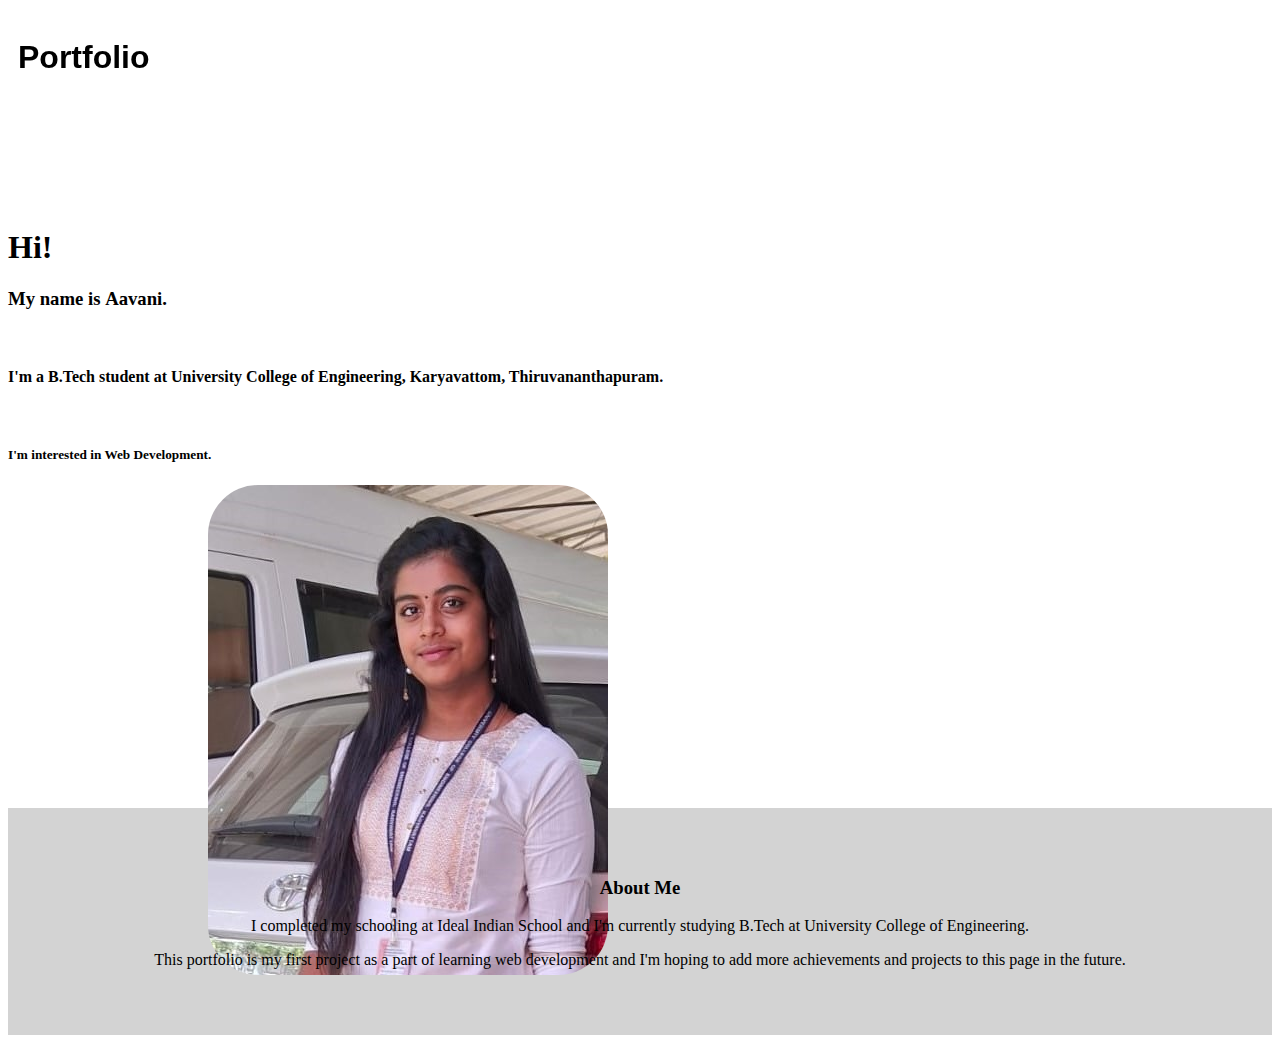
<file: PersonalWebsite/index.html>
<!doctype html>
<html lang="en">
  <head>
    <meta charset="utf-8">
    <meta name="viewport" content="width=device-width, initial-scale=1">
    <title>Aavani</title>
    <link href="https://cdn.jsdelivr.net/npm/bootstrap@5.3.2/dist/css/bootstrap.min.css" rel="stylesheet" integrity="sha384-T3c6CoIi6uLrA9TneNEoa7RxnatzjcDSCmG1MXxSR1GAsXEV/Dwwykc2MPK8M2HN" crossorigin="anonymous">
    <link rel="stylesheet" href="styles.css">
  </head>
  <body>
    <section class="top">
    <header style="position: fixed; width: 100%;">
      <nav class="navbar bg-secondary-subtle text-emphasis-info" style="padding: 10px;">
        <div class="container-fluid">
          <span class="navbar-brand mb-0 h1" style="font-family: 'Lucida Sans', 'Lucida Sans Regular', 'Lucida Grande', 'Lucida Sans Unicode', Geneva, Verdana, sans-serif;"><h1>Portfolio</h1></span>
        </div>
      </nav>
    </header>
    </section>

    <section class="main">
        <div class="container" id="maincont">
            <div class="row">
                <div class="col-12 col-sm-6 col-md-6" id="textmain">
                    <h1>Hi!</h1>
                    <h3>My name is <b>Aavani</b>.</h3>
                    <br>
                    <h4>I'm a B.Tech student at University College of Engineering, Karyavattom, Thiruvananthapuram.</h4>
                    <br>
                    <h5>I'm interested in Web Development.</h5>
                </div>

                <div class="col-12 col-sm-6 col-md-6" id="pic">
                    <div class="imagg">
                        <img src="img.avani.jpg" alt="image">
                    </div>
                </div>
            </div>
        </div>
    </section>

    <section class="about">
        <div class="container" id="aboutcont">
            <h3>About Me</h3>
            <p>I completed my schooling at Ideal Indian School and I'm currently studying B.Tech at University College of Engineering.</p>
            <p>This portfolio is my first project as a part of learning web development and I'm hoping to add more achievements and projects to this page in the future.</p>
        </div>
    </section>


    <script src="https://cdn.jsdelivr.net/npm/bootstrap@5.3.2/dist/js/bootstrap.bundle.min.js" integrity="sha384-C6RzsynM9kWDrMNeT87bh95OGNyZPhcTNXj1NW7RuBCsyN/o0jlpcV8Qyq46cDfL" crossorigin="anonymous"></script>
    <script src="https://cdn.jsdelivr.net/npm/@popperjs/core@2.11.8/dist/umd/popper.min.js" integrity="sha384-I7E8VVD/ismYTF4hNIPjVp/Zjvgyol6VFvRkX/vR+Vc4jQkC+hVqc2pM8ODewa9r" crossorigin="anonymous"></script>
    <script src="https://cdn.jsdelivr.net/npm/bootstrap@5.3.2/dist/js/bootstrap.min.js" integrity="sha384-BBtl+eGJRgqQAUMxJ7pMwbEyER4l1g+O15P+16Ep7Q9Q+zqX6gSbd85u4mG4QzX+" crossorigin="anonymous"></script>

  </body>
</html>
</file>
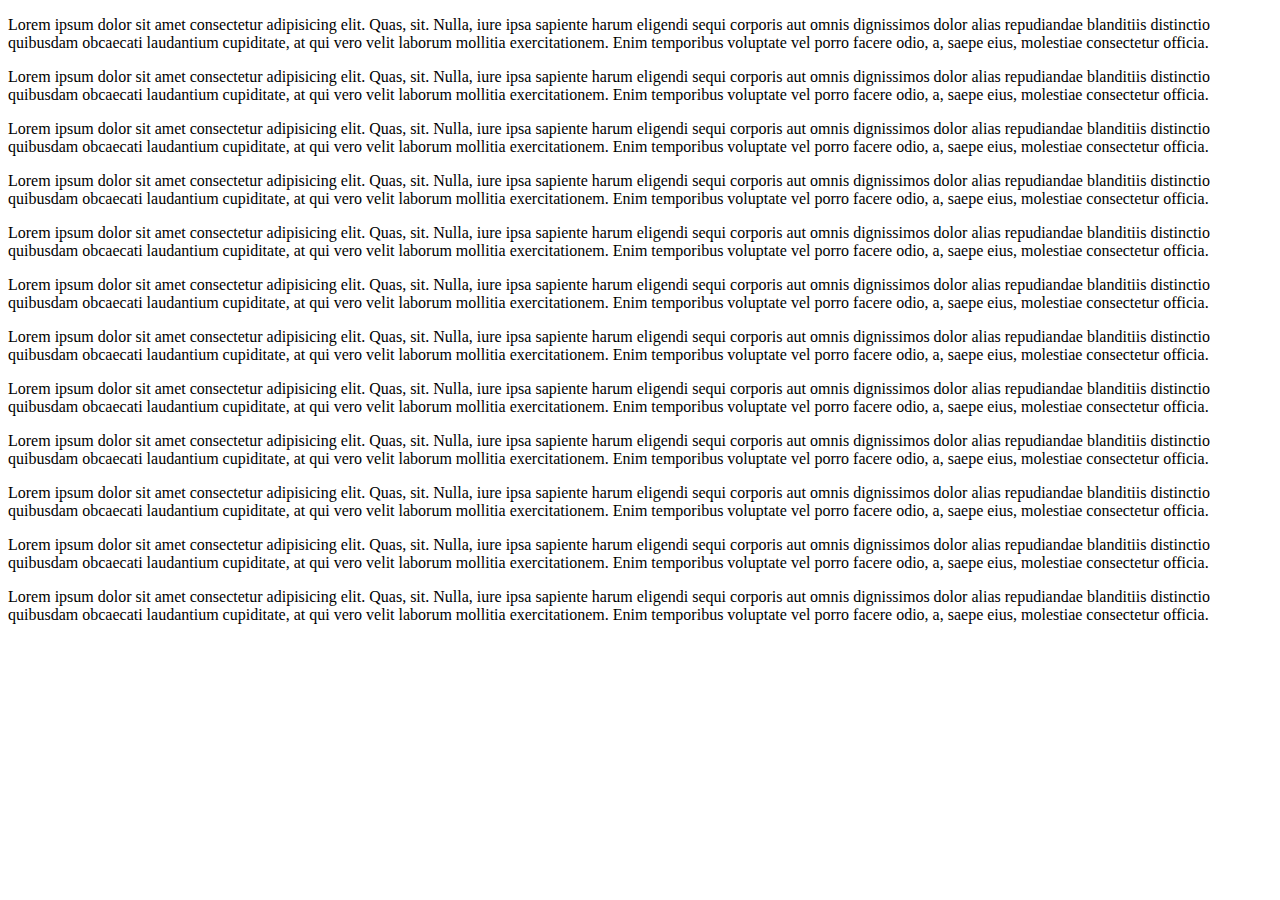
<file: Bootstrap/Task 1/Task1.html>
<!doctype html>
<html lang="en">
  <head>
    <meta charset="utf-8">
    <meta name="viewport" content="width=device-width, initial-scale=1">
    <title>Task 1</title>
    <link href="https://cdn.jsdelivr.net/npm/bootstrap@5.3.2/dist/css/bootstrap.min.css" rel="stylesheet" integrity="sha384-T3c6CoIi6uLrA9TneNEoa7RxnatzjcDSCmG1MXxSR1GAsXEV/Dwwykc2MPK8M2HN" crossorigin="anonymous">
  </head>
  <body>

    <div class="row">

        <div class="col-6 col-sm-6 col-md-4 col-lg-3 col-xl-3 text-white bg-info">
            <p>Lorem ipsum dolor sit amet consectetur adipisicing elit. Quas, sit. Nulla, iure ipsa sapiente harum eligendi sequi corporis aut omnis dignissimos dolor alias repudiandae blanditiis distinctio quibusdam obcaecati laudantium cupiditate, at qui vero velit laborum mollitia exercitationem. Enim temporibus voluptate vel porro facere odio, a, saepe eius, molestiae consectetur officia.</p>
        </div>
        <div class="col-6 col-sm-6 col-md-4 col-lg-3 col-xl-3 text-white bg-info">
            <p>Lorem ipsum dolor sit amet consectetur adipisicing elit. Quas, sit. Nulla, iure ipsa sapiente harum eligendi sequi corporis aut omnis dignissimos dolor alias repudiandae blanditiis distinctio quibusdam obcaecati laudantium cupiditate, at qui vero velit laborum mollitia exercitationem. Enim temporibus voluptate vel porro facere odio, a, saepe eius, molestiae consectetur officia.</p>
        </div>
        <div class="col-6 col-sm-6 col-md-4 col-lg-3 col-xl-3 text-white bg-info">
            <p>Lorem ipsum dolor sit amet consectetur adipisicing elit. Quas, sit. Nulla, iure ipsa sapiente harum eligendi sequi corporis aut omnis dignissimos dolor alias repudiandae blanditiis distinctio quibusdam obcaecati laudantium cupiditate, at qui vero velit laborum mollitia exercitationem. Enim temporibus voluptate vel porro facere odio, a, saepe eius, molestiae consectetur officia.</p>
        </div>
        <div class="col-6 col-sm-6 col-md-4 col-lg-3 col-xl-3 text-white bg-info">
            <p>Lorem ipsum dolor sit amet consectetur adipisicing elit. Quas, sit. Nulla, iure ipsa sapiente harum eligendi sequi corporis aut omnis dignissimos dolor alias repudiandae blanditiis distinctio quibusdam obcaecati laudantium cupiditate, at qui vero velit laborum mollitia exercitationem. Enim temporibus voluptate vel porro facere odio, a, saepe eius, molestiae consectetur officia.</p>
        </div>
        <div class="col-6 col-sm-6 col-md-4 col-lg-3 col-xl-3 text-white bg-danger">
            <p>Lorem ipsum dolor sit amet consectetur adipisicing elit. Quas, sit. Nulla, iure ipsa sapiente harum eligendi sequi corporis aut omnis dignissimos dolor alias repudiandae blanditiis distinctio quibusdam obcaecati laudantium cupiditate, at qui vero velit laborum mollitia exercitationem. Enim temporibus voluptate vel porro facere odio, a, saepe eius, molestiae consectetur officia.</p>
        </div>
        <div class="col-6 col-sm-6 col-md-4 col-lg-3 col-xl-3 text-white bg-danger">
            <p>Lorem ipsum dolor sit amet consectetur adipisicing elit. Quas, sit. Nulla, iure ipsa sapiente harum eligendi sequi corporis aut omnis dignissimos dolor alias repudiandae blanditiis distinctio quibusdam obcaecati laudantium cupiditate, at qui vero velit laborum mollitia exercitationem. Enim temporibus voluptate vel porro facere odio, a, saepe eius, molestiae consectetur officia.</p>
        </div>
        <div class="col-6 col-sm-6 col-md-4 col-lg-3 col-xl-3 text-white bg-danger">
            <p>Lorem ipsum dolor sit amet consectetur adipisicing elit. Quas, sit. Nulla, iure ipsa sapiente harum eligendi sequi corporis aut omnis dignissimos dolor alias repudiandae blanditiis distinctio quibusdam obcaecati laudantium cupiditate, at qui vero velit laborum mollitia exercitationem. Enim temporibus voluptate vel porro facere odio, a, saepe eius, molestiae consectetur officia.</p>
        </div>
        <div class="col-6 col-sm-6 col-md-4 col-lg-3 col-xl-3 text-white bg-danger">
            <p>Lorem ipsum dolor sit amet consectetur adipisicing elit. Quas, sit. Nulla, iure ipsa sapiente harum eligendi sequi corporis aut omnis dignissimos dolor alias repudiandae blanditiis distinctio quibusdam obcaecati laudantium cupiditate, at qui vero velit laborum mollitia exercitationem. Enim temporibus voluptate vel porro facere odio, a, saepe eius, molestiae consectetur officia.</p>
        </div>
        <div class="col-6 col-sm-6 col-md-4 col-lg-3 col-xl-3 text-white bg-success">
            <p>Lorem ipsum dolor sit amet consectetur adipisicing elit. Quas, sit. Nulla, iure ipsa sapiente harum eligendi sequi corporis aut omnis dignissimos dolor alias repudiandae blanditiis distinctio quibusdam obcaecati laudantium cupiditate, at qui vero velit laborum mollitia exercitationem. Enim temporibus voluptate vel porro facere odio, a, saepe eius, molestiae consectetur officia.</p>
        </div>
        <div class="col-6 col-sm-6 col-md-4 col-lg-3 col-xl-3 text-white bg-success">
            <p>Lorem ipsum dolor sit amet consectetur adipisicing elit. Quas, sit. Nulla, iure ipsa sapiente harum eligendi sequi corporis aut omnis dignissimos dolor alias repudiandae blanditiis distinctio quibusdam obcaecati laudantium cupiditate, at qui vero velit laborum mollitia exercitationem. Enim temporibus voluptate vel porro facere odio, a, saepe eius, molestiae consectetur officia.</p>
        </div>
        <div class="col-6 col-sm-6 col-md-4 col-lg-3 col-xl-3 text-white bg-success">
            <p>Lorem ipsum dolor sit amet consectetur adipisicing elit. Quas, sit. Nulla, iure ipsa sapiente harum eligendi sequi corporis aut omnis dignissimos dolor alias repudiandae blanditiis distinctio quibusdam obcaecati laudantium cupiditate, at qui vero velit laborum mollitia exercitationem. Enim temporibus voluptate vel porro facere odio, a, saepe eius, molestiae consectetur officia.</p>
        </div>
        <div class="col-6 col-sm-6 col-md-4 col-lg-3 col-xl-3 text-white bg-success">
            <p>Lorem ipsum dolor sit amet consectetur adipisicing elit. Quas, sit. Nulla, iure ipsa sapiente harum eligendi sequi corporis aut omnis dignissimos dolor alias repudiandae blanditiis distinctio quibusdam obcaecati laudantium cupiditate, at qui vero velit laborum mollitia exercitationem. Enim temporibus voluptate vel porro facere odio, a, saepe eius, molestiae consectetur officia.</p>
        </div>

    </div>

    <script src="https://cdn.jsdelivr.net/npm/bootstrap@5.3.2/dist/js/bootstrap.bundle.min.js" integrity="sha384-C6RzsynM9kWDrMNeT87bh95OGNyZPhcTNXj1NW7RuBCsyN/o0jlpcV8Qyq46cDfL" crossorigin="anonymous"></script>
  </body>
</html>
</file>
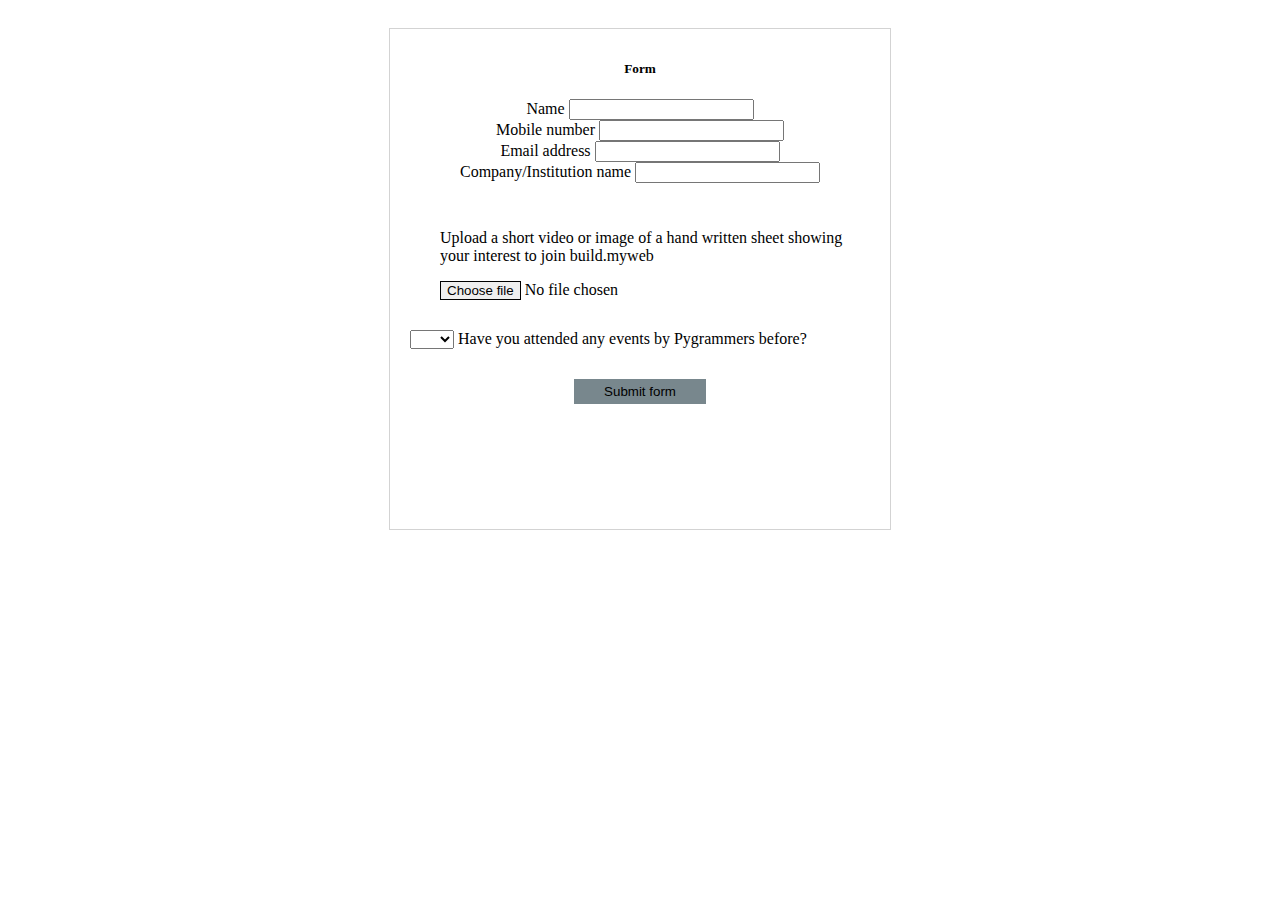
<file: Bootstrap/Task 4/Task4.html>
<!doctype html>
<html lang="en">
  <head>
    <meta charset="utf-8">
    <meta name="viewport" content="width=device-width, initial-scale=1">
    <title>Task 4</title>
    <link href="https://cdn.jsdelivr.net/npm/bootstrap@5.3.2/dist/css/bootstrap.min.css" rel="stylesheet" integrity="sha384-T3c6CoIi6uLrA9TneNEoa7RxnatzjcDSCmG1MXxSR1GAsXEV/Dwwykc2MPK8M2HN" crossorigin="anonymous">
    <link rel="stylesheet" href="styles.css">
  </head>
  <body>

    <div class="main">
        <div class="fill">
            <h5>Form</h5>
            <div class="mb-3">
                <label for="formGroupExampleInput" class="form-label">Name</label>
                <input type="text" class="form-control" id="formGroupExampleInput">
            </div>
            <div class="mb-3">
                <label for="formGroupExampleInput2" class="form-label">Mobile number</label>
                <input type="text" class="form-control" id="formGroupExampleInput2">
            </div>
            <div class="mb-3">
                <label for="formGroupExampleInput" class="form-label">Email address</label>
                <input type="text" class="form-control" id="formGroupExampleInput">
            </div>
            <div class="mb-3">
                <label for="formGroupExampleInput2" class="form-label">Company/Institution name</label>
                <input type="text" class="form-control" id="formGroupExampleInput2">
            </div>
        </div>
        <div class="choose">
            <p class="text-secondary">Upload a short video or image of a hand written sheet showing your interest to join build.myweb</p>
            <button>Choose file</button>
            No file chosen
        </div>
        <div class="form-floating">
            <select class="form-select" id="floatingSelect" aria-label="Floating label select example">
              <option selected disabled value=""></option>
              <option value="1">Yes</option>
              <option value="2">No</option>
            </select>
            <label class="text-secondary" for="floatingSelect">Have you attended any events by Pygrammers before?</label>
        </div>
        <div class="smt">
            <button class="submit" type="submit" class="btn btn-primary">Submit form</button>
        </div>
    </div>
    <script src="https://cdn.jsdelivr.net/npm/bootstrap@5.3.2/dist/js/bootstrap.bundle.min.js" integrity="sha384-C6RzsynM9kWDrMNeT87bh95OGNyZPhcTNXj1NW7RuBCsyN/o0jlpcV8Qyq46cDfL" crossorigin="anonymous"></script>
    <script src="https://cdn.jsdelivr.net/npm/@popperjs/core@2.11.8/dist/umd/popper.min.js" integrity="sha384-I7E8VVD/ismYTF4hNIPjVp/Zjvgyol6VFvRkX/vR+Vc4jQkC+hVqc2pM8ODewa9r" crossorigin="anonymous"></script>
    <script src="https://cdn.jsdelivr.net/npm/bootstrap@5.3.2/dist/js/bootstrap.min.js" integrity="sha384-BBtl+eGJRgqQAUMxJ7pMwbEyER4l1g+O15P+16Ep7Q9Q+zqX6gSbd85u4mG4QzX+" crossorigin="anonymous"></script>

</body>
</html>
</file>
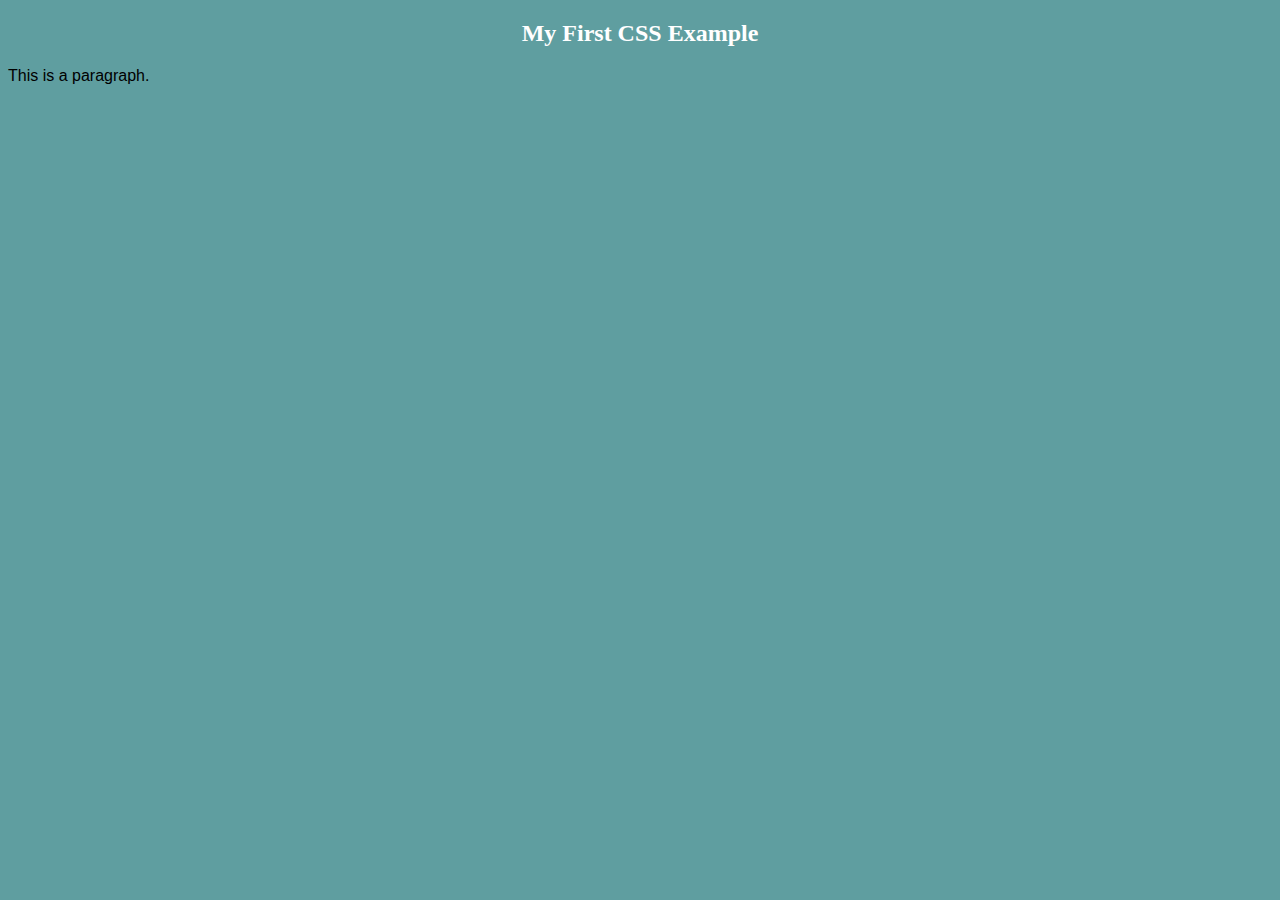
<file: CSS/Task 1/Task1.html>
<!DOCTYPE html>
<html lang="en">
<head>
    <meta charset="UTF-8">
    <meta name="viewport" content="width=device-width, initial-scale=1.0">
    <title>Task 1</title>
    <link rel="stylesheet" href="styles.css">
</head>
<body>
    <h2>My First CSS Example</h2>
    <p>This is a paragraph.</p>
</body>
</html>
</file>
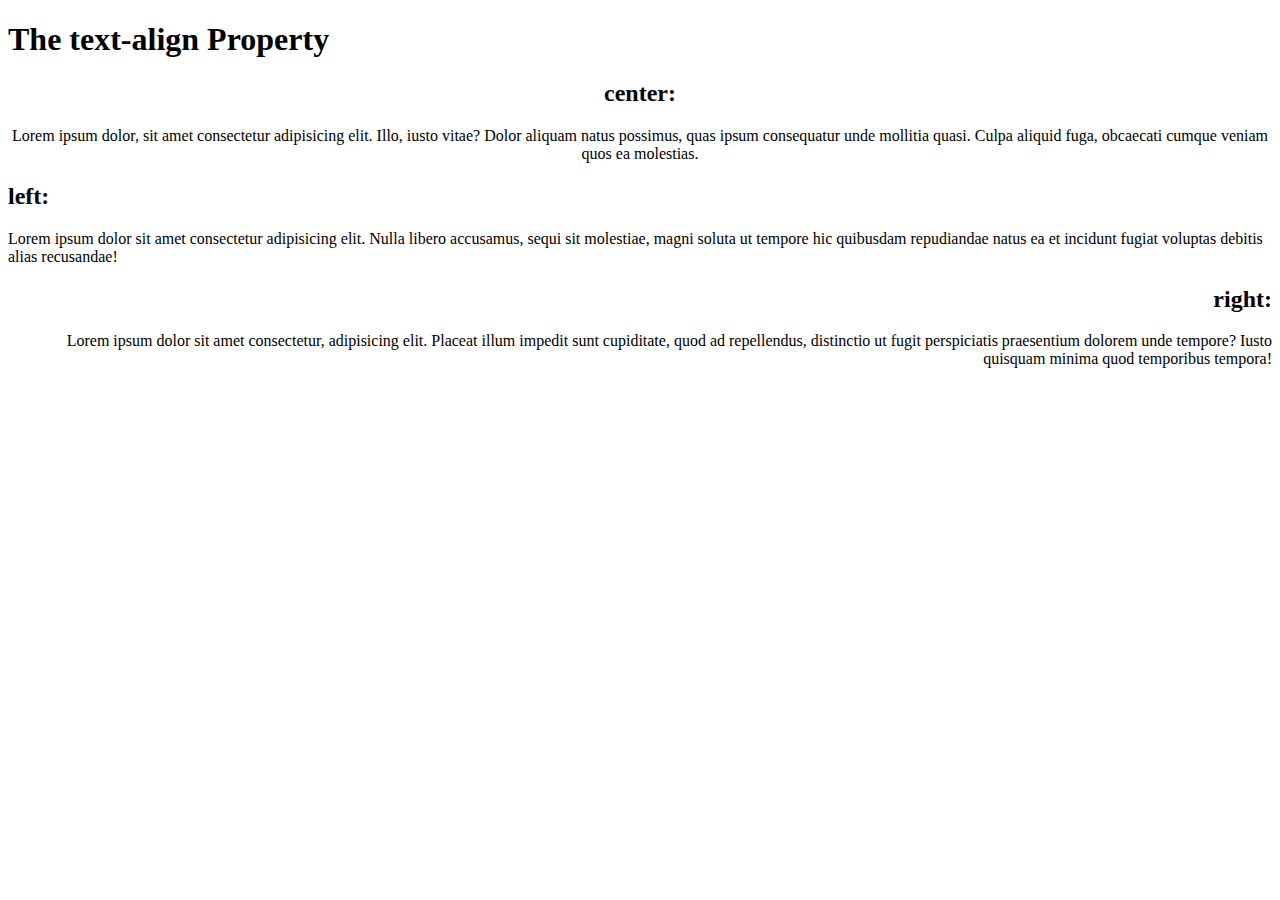
<file: CSS/Task 10/Task10.html>
<!DOCTYPE html>
<html lang="en">
<head>
    <meta charset="UTF-8">
    <meta name="viewport" content="width=device-width, initial-scale=1.0">
    <title>Task 10</title>
    <link rel="stylesheet" href="styles.css">
</head>
<body>
    <h1>The text-align Property</h1>
    <div class="div1">
        <h2>center:</h2>
        <p>Lorem ipsum dolor, sit amet consectetur adipisicing elit. Illo, iusto vitae? Dolor aliquam natus possimus, quas ipsum consequatur unde mollitia quasi. Culpa aliquid fuga, obcaecati cumque veniam quos ea molestias.</p>
    </div>
    <div class="div2">
        <h2>left:</h2>
        <p>Lorem ipsum dolor sit amet consectetur adipisicing elit. Nulla libero accusamus, sequi sit molestiae, magni soluta ut tempore hic quibusdam repudiandae natus ea et incidunt fugiat voluptas debitis alias recusandae!</p>
    </div>
    <div class="div3">
        <h2>right:</h2>
        <p>Lorem ipsum dolor sit amet consectetur, adipisicing elit. Placeat illum impedit sunt cupiditate, quod ad repellendus, distinctio ut fugit perspiciatis praesentium dolorem unde tempore? Iusto quisquam minima quod temporibus tempora!</p>
    </div>
</body>
</html>
</file>
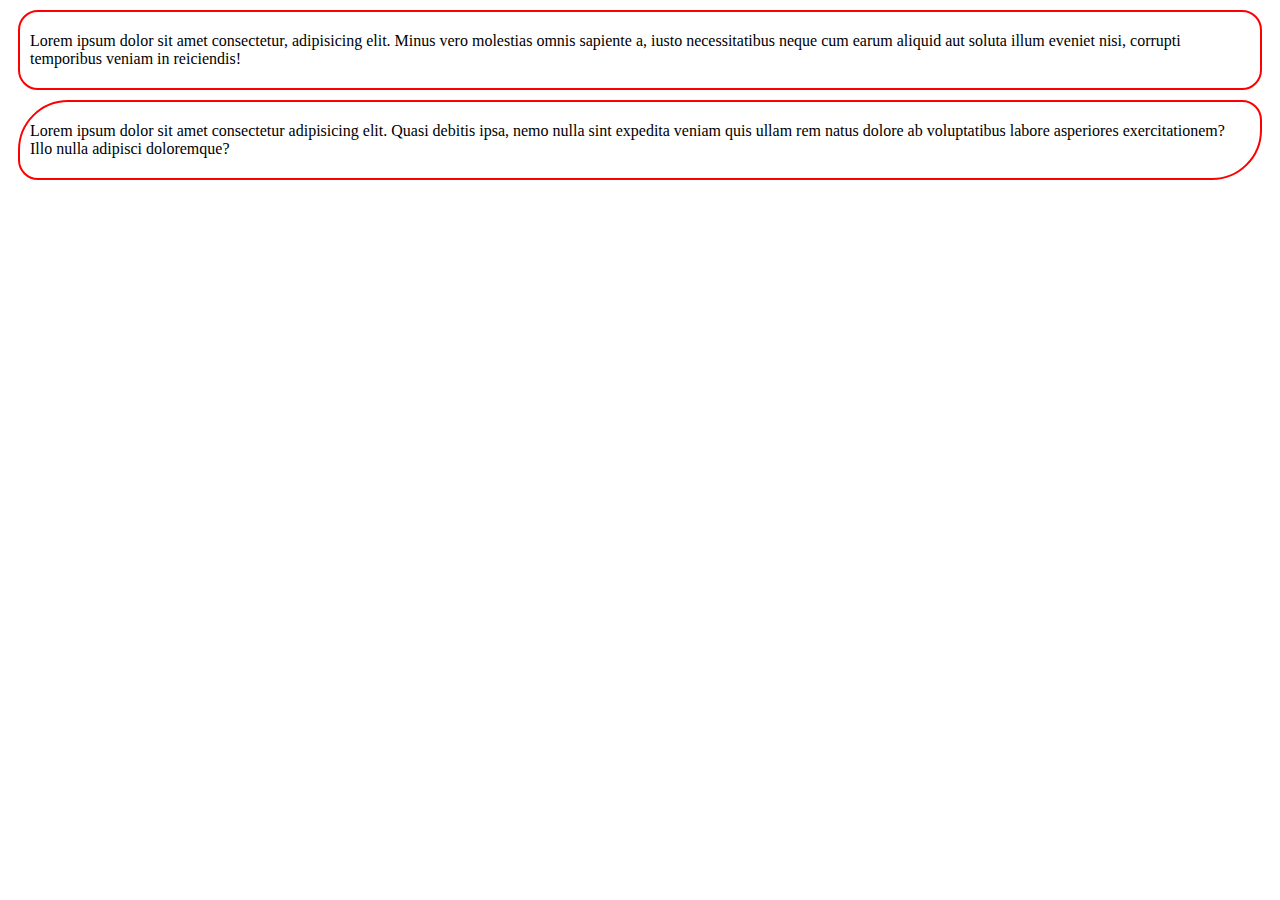
<file: CSS/Task 11/Task11.html>
<!DOCTYPE html>
<html lang="en">
<head>
    <meta charset="UTF-8">
    <meta name="viewport" content="width=device-width, initial-scale=1.0">
    <title>Task 11</title>
    <link rel="stylesheet" href="styles.css">
</head>
<body>
    <div class="div1">
        Lorem ipsum dolor sit amet consectetur, adipisicing elit. Minus vero molestias omnis sapiente a, iusto necessitatibus neque cum earum aliquid aut soluta illum eveniet nisi, corrupti temporibus veniam in reiciendis!
    </div>
    <div class="div2">
        Lorem ipsum dolor sit amet consectetur adipisicing elit. Quasi debitis ipsa, nemo nulla sint expedita veniam quis ullam rem natus dolore ab voluptatibus labore asperiores exercitationem? Illo nulla adipisci doloremque?
    </div>
</body>
</html>
</file>
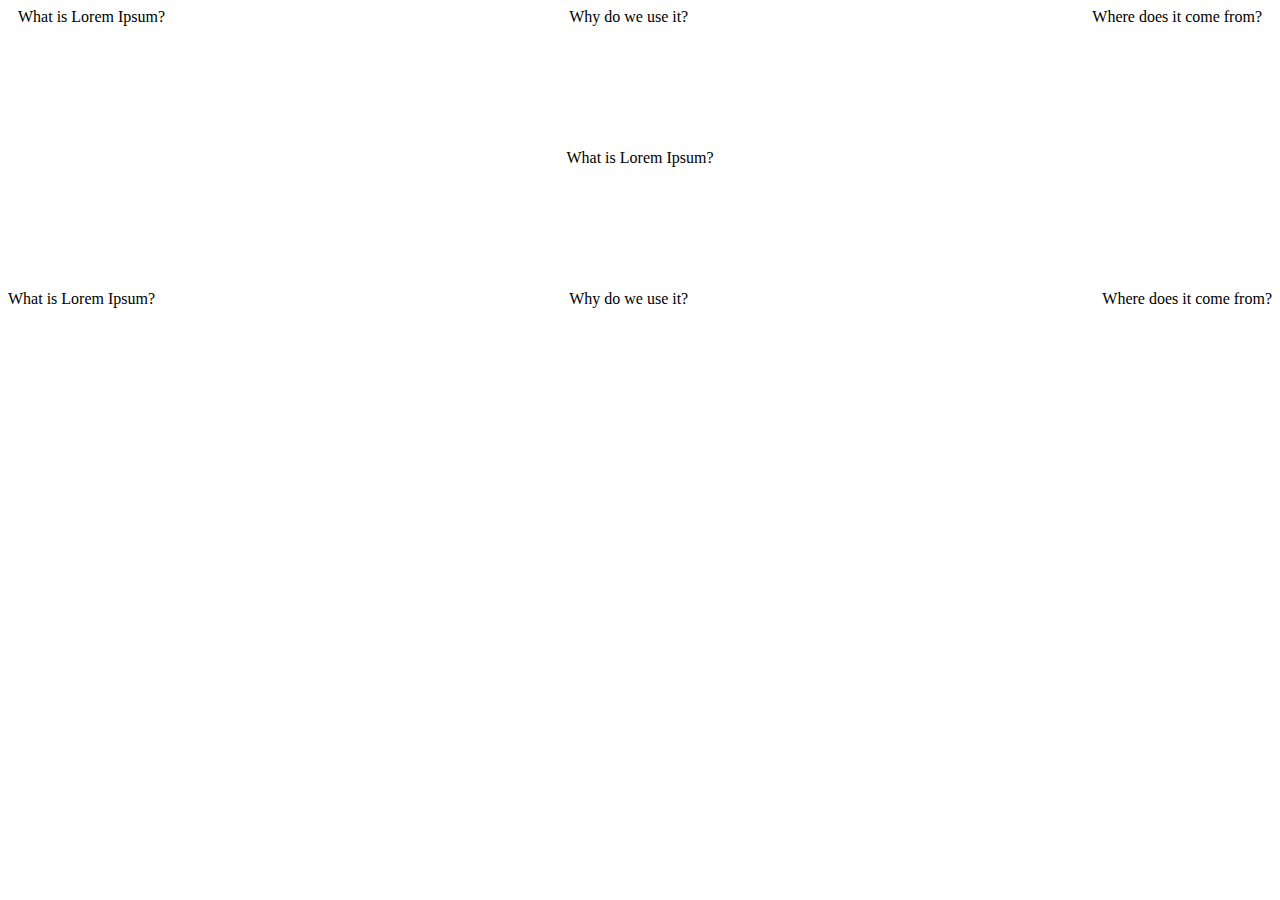
<file: CSS/Task 12/Task12.html>
<!DOCTYPE html>
<html lang="en">
<head>
    <meta charset="UTF-8">
    <meta name="viewport" content="width=device-width, initial-scale=1.0">
    <title>Task 12</title>
    <link rel="stylesheet" href="styles.css">
</head>
<body>
    <div class="parent">

        <div class="l1">
            <div>
                What is Lorem Ipsum?
            </div>
            <div>
                Why do we use it?
            </div>
            <div>
                Where does it come from?
            </div>
        </div>

        <div class="l2">
                What is Lorem Ipsum?
        </div>

        <div class="l3">
            <div>
                What is Lorem Ipsum?
            </div>
            <div>
                Why do we use it?
            </div>
            <div>
                Where does it come from?
            </div>
        </div>

    </div>
</body>
</html>
</file>
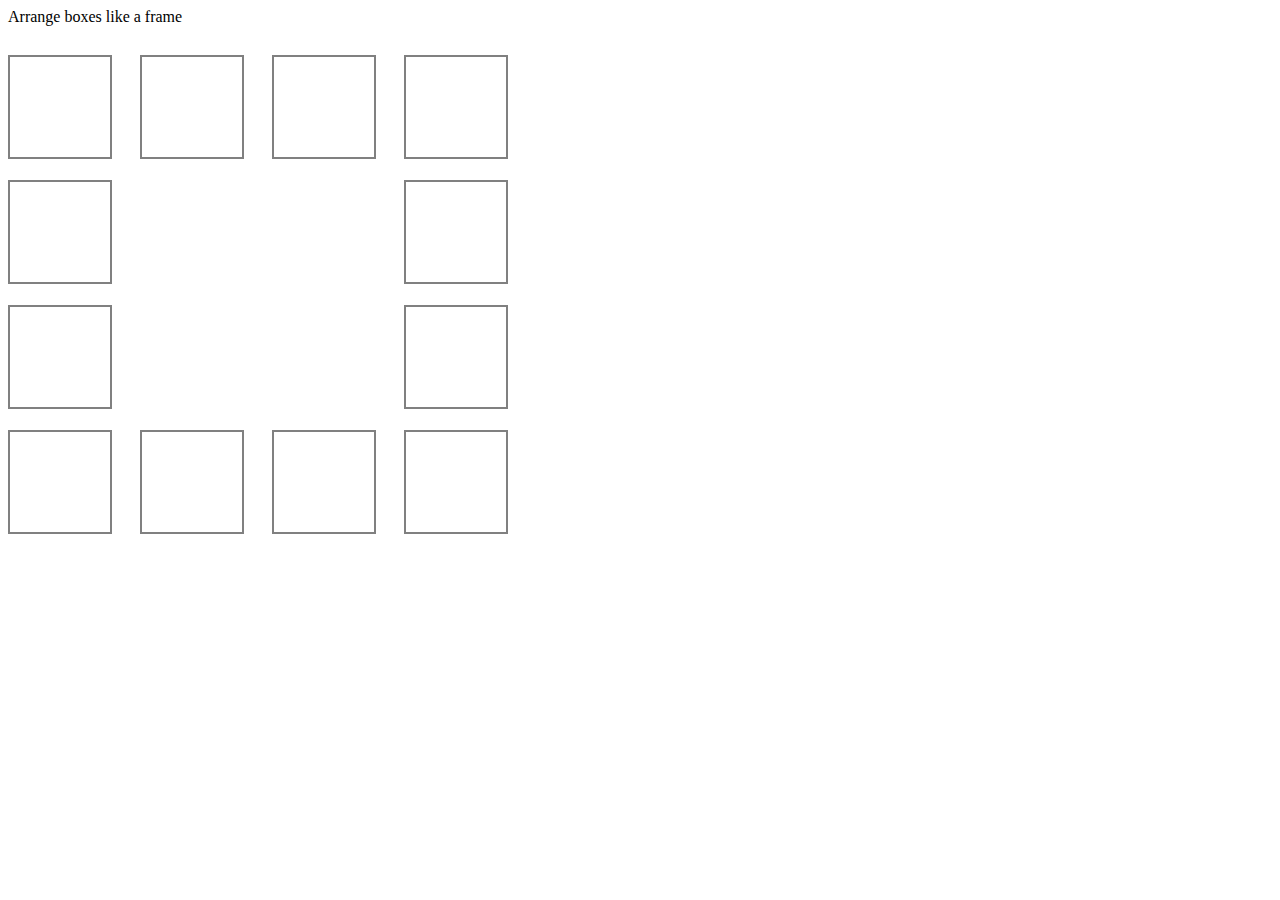
<file: CSS/Task 13/Task13.html>
<!DOCTYPE html>
<html lang="en">
<head>
    <meta charset="UTF-8">
    <meta name="viewport" content="width=device-width, initial-scale=1.0">
    <title>Task 13</title>
    <link rel="stylesheet" href="styles.css">
</head>
<body>
    Arrange boxes like a frame
    <br>
    <br>
    <div class="main">

        <div class="l1">
            <div class="box"></div>
            <div class="box"></div>
            <div class="box"></div>
            <div class="box"></div>
        </div>

        <div class="l2">
            <div class="box"></div>
            <div class="box"></div>
        </div>

        <div class="l3">
            <div class="box"></div>
            <div class="box"></div>
        </div>

        <div class="l4">
            <div class="box"></div>
            <div class="box"></div>
            <div class="box"></div>
            <div class="box"></div>
        </div>

    </div>
</body>
</html>
</file>
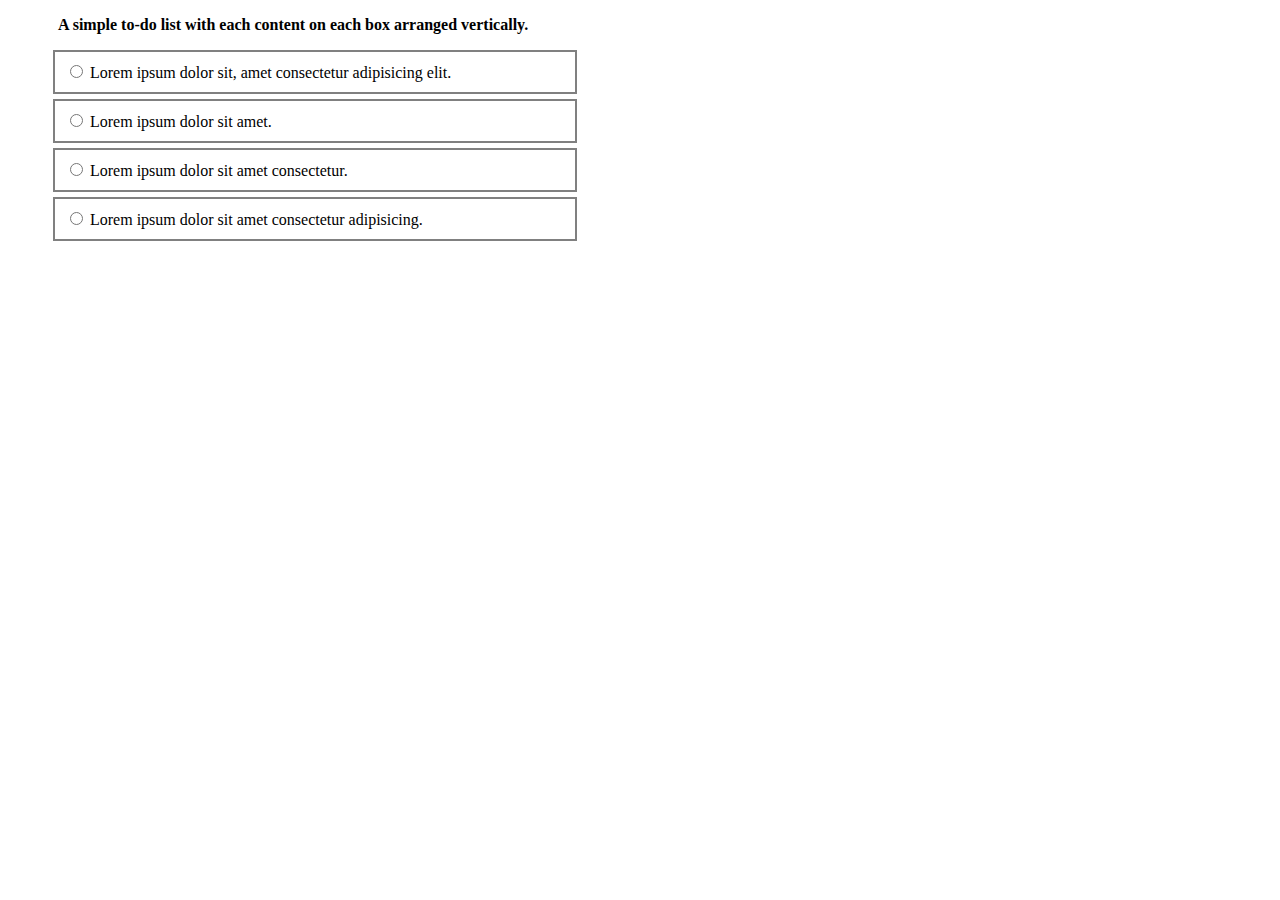
<file: CSS/Task 14/Task14.html>
<!DOCTYPE html>
<html lang="en">
<head>
    <meta charset="UTF-8">
    <meta name="viewport" content="width=device-width, initial-scale=1.0">
    <title>Task 14</title>
    <link rel="stylesheet" href="styles.css">
</head>
<body>
    <p>A simple to-do list with each content on each box arranged vertically.</p>
    <ul>
        <li>
            <div class="task">
                <input type="radio">    Lorem ipsum dolor sit, amet consectetur adipisicing elit.
            </div>
        </li>
        <li>
            <div class="task">
                <input type="radio">    Lorem ipsum dolor sit amet.
            </div>
        </li>
        <li>
            <div class="task">
                <input type="radio">    Lorem ipsum dolor sit amet consectetur.
            </div>
        </li>
        <li>
            <div class="task">
                <input type="radio">    Lorem ipsum dolor sit amet consectetur adipisicing.
            </div>
        </li>

    </ul>
</body>
</html>
</file>
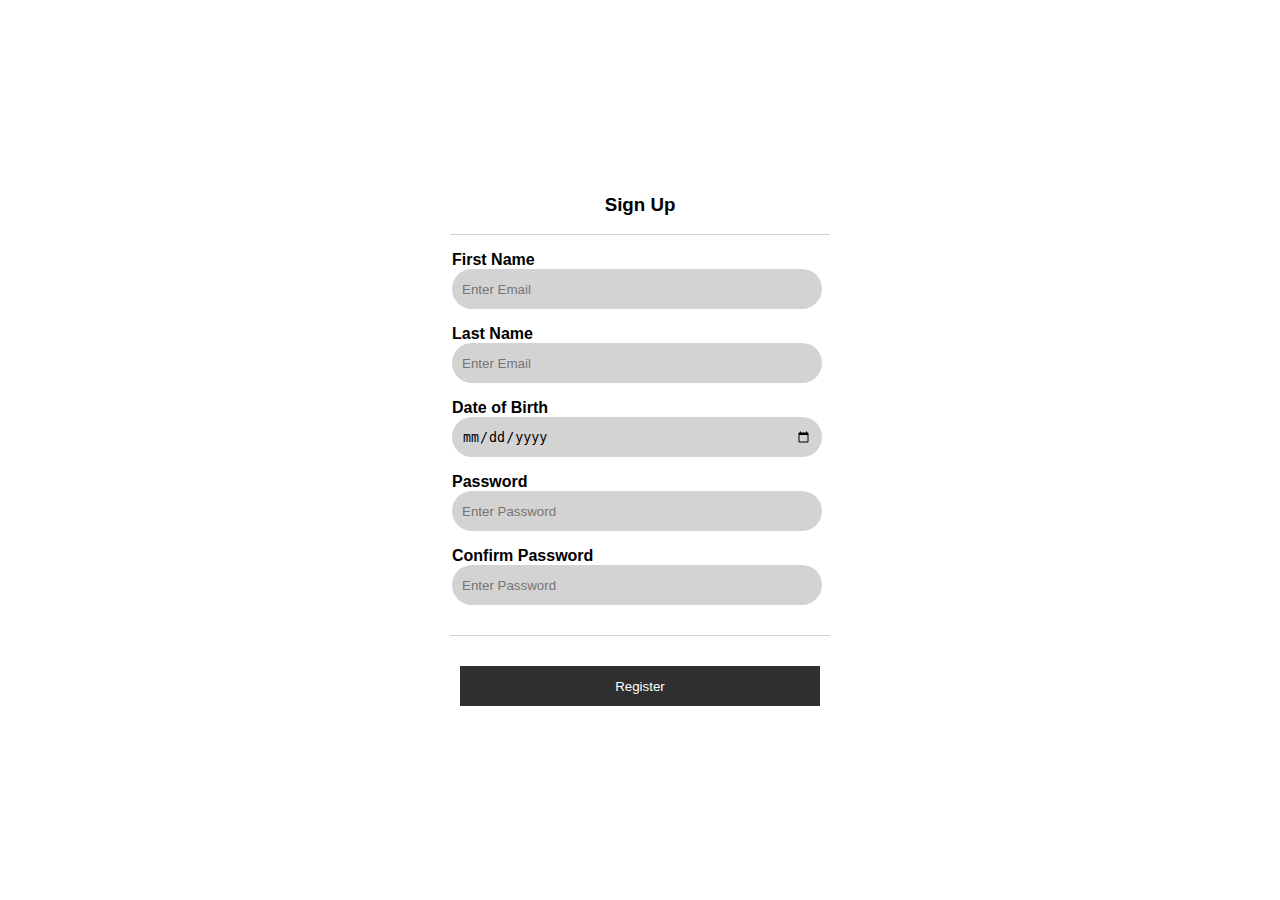
<file: CSS/Task 15/Task15.html>
<!DOCTYPE html>
<html lang="en">
<head>
    <meta charset="UTF-8">
    <meta name="viewport" content="width=device-width, initial-scale=1.0">
    <title>Register</title>
    <link rel="stylesheet" href="styles.css">
</head>
<body>
    <div class="main">
        <h3>Sign Up</h3>
        <div class="details">
            <div>
                <p>First Name</p>
                <input type="text" name="First name" placeholder="Enter Email">
            </div>
            <div>
                <p>Last Name</p>
                <input type="text" name="Last name" placeholder="Enter Email">
            </div>
            <div>
                <p>Date of Birth</p>
                <input type="date" name="DOB">
            </div>
            <div>
                <p>Password</p>
                <input type="password" name="password" placeholder="Enter Password">
            </div>
            <div>
                <p>Confirm Password</p>
                <input type="password" name="password" placeholder="Enter Password">
            </div>
        </div>
        <div class="button">
            <button type="submit">Register</button>
        </div>
    </div>
</body>
</html>
</file>
<file: PersonalWebsite/styles.css>
.main{
    background-image: url(https://images.unsplash.com/photo-1583339522870-0d9f28cef33f?ixlib=rb-4.0.3&ixid=M3wxMjA3fDB8MHxwaG90by1yZWxhdGVkfDE0fHx8ZW58MHx8fHx8&w=1000&q=80);
    background-size: cover;
    background-position: center center;
    background-repeat: no-repeat;
    height: 800px;
}

#maincont{
    padding-top: 200px;
}

#textmain{
    font-family: Georgia, 'Times New Roman', Times, serif;
}

.imagg{
    width: 400px;
    height: 490px;
    border-radius: 50px;
    overflow: hidden;
}

#pic{
    padding-left: 200px;
}

.about{
    display: flex;
    justify-content: center;
    flex-direction: column;
    padding: 50px;
    background-color: lightgray;
    text-align: center;
}
</file>
<file: Bootstrap/Task 4/styles.css>
body{
    display: flex;
    justify-content: center;
}

.main{
    border: 1px solid;
    border-color: lightgrey;
    margin: 20px;
    min-height: 500px;
    width: 500px;
    background-color: white;
}

.fill{
    border-bottom: 0px solid;
    text-align: center;
    display: flex;
    flex-direction: column;
    margin: 10px;
    height: max-content;
    padding-bottom: 30px;
}

.choose{
    margin-left: 30px;
    border: 0px solid;
    padding-left: 20px;
    padding-right: 20px;
}

button{
    border: 1px solid;
}

.form-floating{
    margin-top: 30px;
    margin-left: 20px;
    margin-right: 20px;
    margin-bottom: 10px;
}

.smt{
    text-align: center;
    margin: 30px;
}

.submit{
    background-color: rgb(120, 135, 141);
    border: 0px;
    padding-left: 30px;
    padding-right: 30px;
    padding-top: 5px;
    padding-bottom: 5px;
}
</file>
<file: CSS/Task 1/styles.css>
body{
    background-color: cadetblue;
}

h2{
    color: white;
    text-align: center;
}

p{
    font-family: Arial, Helvetica, sans-serif;
}
</file>
<file: CSS/Task 10/styles.css>
.div1{
    text-align: center;
}

.div2{
    text-align: left;
}

.div3{
    text-align: right;
}
</file>
<file: CSS/Task 11/styles.css>
.div1{
    margin: 10px;
    padding-top: 20px;
    padding-bottom: 20px;
    padding-left: 10px;
    padding-right: 10px;
    border: 2px solid;
    border-radius: 20px;
    border-color: red;
}

.div2{
    margin: 10px;
    padding-top: 20px;
    padding-bottom: 20px;
    padding-left: 10px;
    padding-right: 10px;
    border: 2px solid;
    border-bottom-left-radius: 20px;
    border-top-right-radius: 20px;
    border-top-left-radius: 50px;
    border-bottom-right-radius: 50px;
    border-color: red;

}
</file>
<file: CSS/Task 12/styles.css>
.parent{
    min-width: 500px;
    min-height: 300px;
    display: flex;
    flex-direction: column;
    justify-content: space-between;
}

.l1{
    padding-left: 10px;
    padding-right: 10px;
    display: flex;
    justify-content: space-between;
}

.l2{
    justify-self: center;
    align-self: center;
}

.l3{
    display: flex;
    justify-content: space-between;
}
</file>
<file: CSS/Task 13/styles.css>
.main{
    height: 500px;
    width: 500px;
    display: flex;
    flex-direction: column;
    justify-content: space-around;
}

.box{
    height: 100px;
    width: 100px;
    border: 2px solid;
    border-color: gray;
    display: flex;
}

.l1{
    display: flex;
    justify-content: space-between;
}

.l2{
    display: flex;
    justify-content: space-between;
}

.l3{
    display: flex;
    justify-content: space-between;
}

.l4{
    display: flex;
    justify-content: space-between;
}
</file>
<file: CSS/Task 14/styles.css>
p{
    margin-left: 50px;
    font-weight: bold;
}
ul{
    list-style-type: none;
}

.task{
    border: 2px solid;
    border-color: gray;
    margin: 5px;
    padding: 10px;
    width: 500px;
}
</file>
<file: CSS/Task 15/styles.css>
body{
    background-image: url(https://spiffy-fire-8ed.notion.site/image/https%3A%2F%2Fprod-files-secure.s3.us-west-2.amazonaws.com%2F00607fab-2ebf-48a1-9db6-4b992ec36984%2Fa6ef9fae-ee41-48e3-a298-06f4ce87f407%2FUntitled.png?table=block&id=10c4829e-1539-41e8-835e-06df8d7c42a3&spaceId=00607fab-2ebf-48a1-9db6-4b992ec36984&width=1250&userId=&cache=v2);
    background-size: cover;
    background-repeat: no-repeat;
    font-family: Arial, Helvetica, sans-serif;
}

.main{
    height: 550px;
    width: 400px;
    position: absolute;
    top: 50%;
    left: 50%;
    transform: translate(-50%, -50%);
    background-color: white;
}

h3{
    text-align: center;
}

.details{
    border-top: 1px solid;
    border-bottom: 1px solid;
    border-color: lightgrey;
    display: flex;
    flex-direction: column;
    margin: 10px;
    height: max-content;
    padding-bottom: 30px;
}

p{
    margin-bottom: 0px;
    font-weight: bold;
    margin-left: 2px;
}

input{
    background-color: lightgray;
    height: 20px;
    width: 350px;
    padding: 2px;
    border: none;
    border-radius: 30px;
    margin-top: 0px;
    margin-bottom: 0px;
    margin-right: 0px;
    margin-left: 2px;
    padding: 10px;
}

.button{
    display: flex;
    justify-content: center;
}

button{
    height: 40px;
    width: 370px;
    background-color: rgba(0, 0, 0, 0.815);
    color: white;
    border: 0px;
    margin: 20px;
}
</file>
